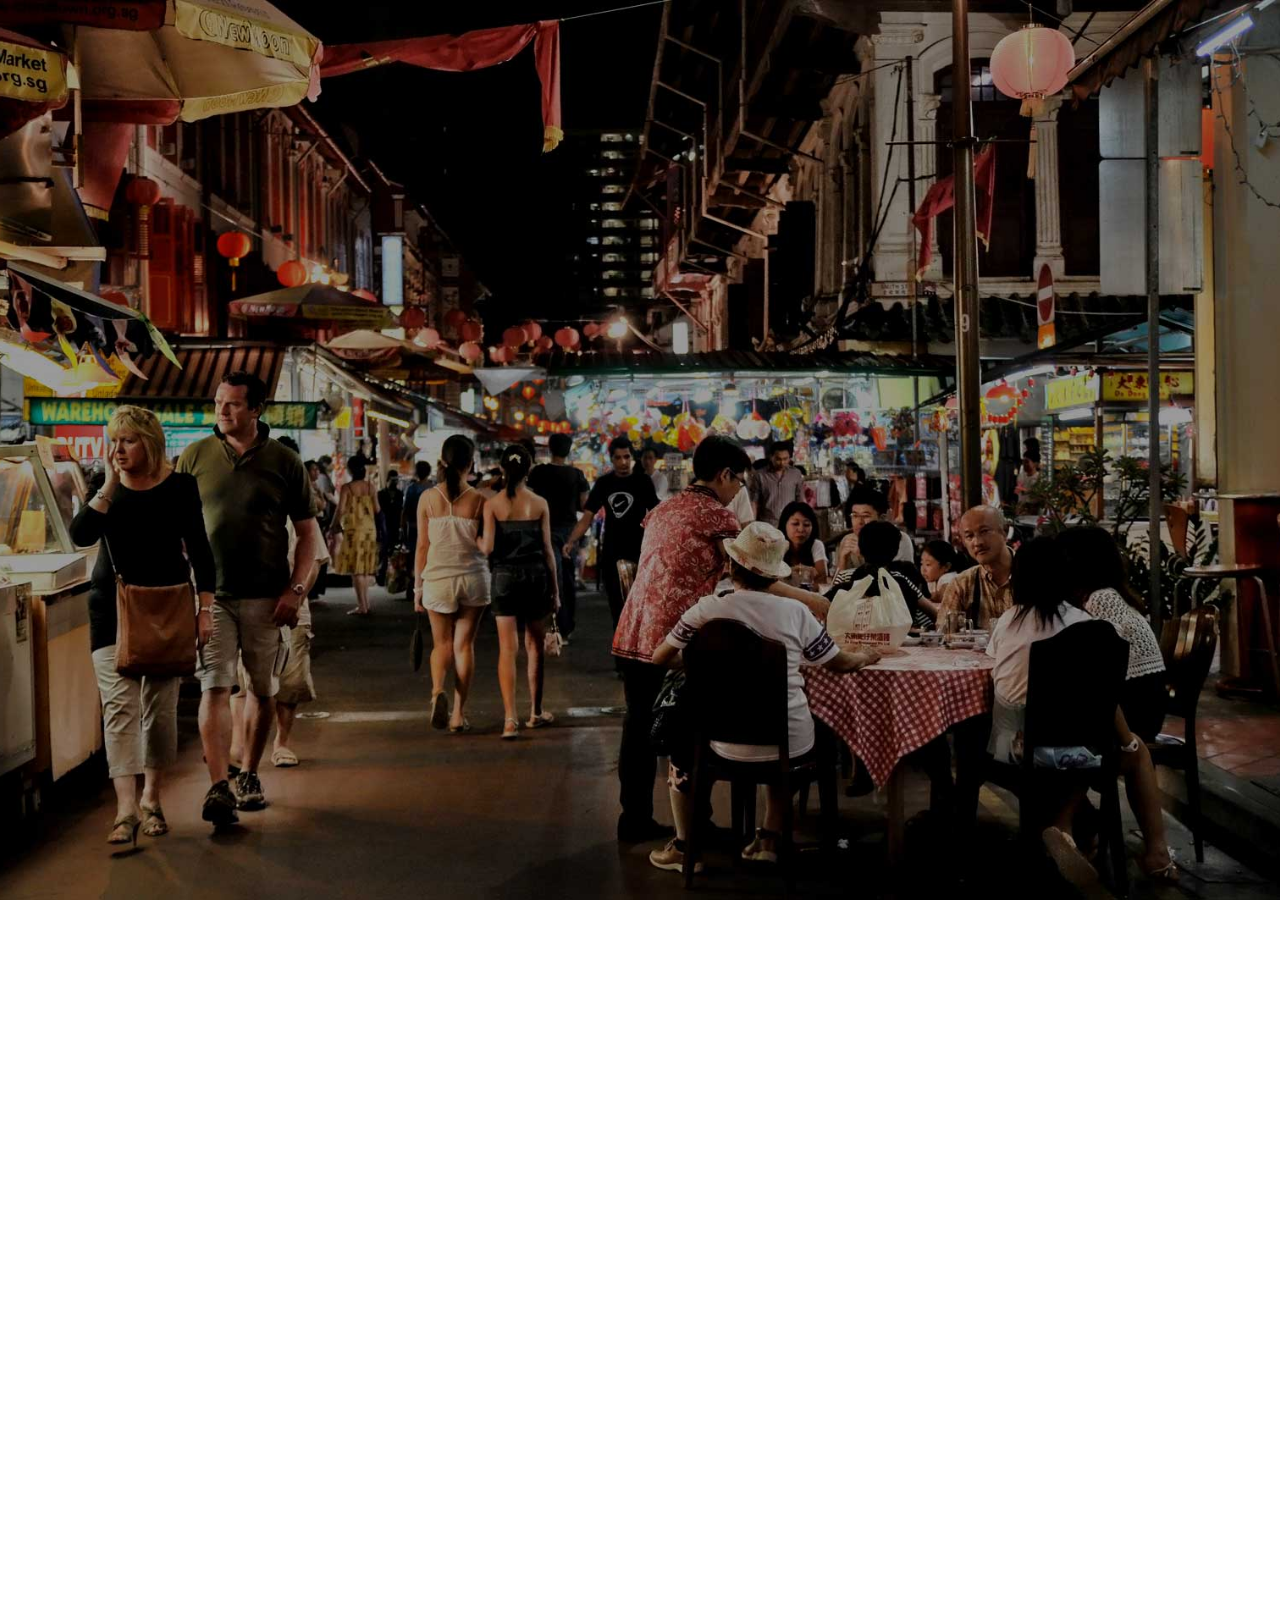
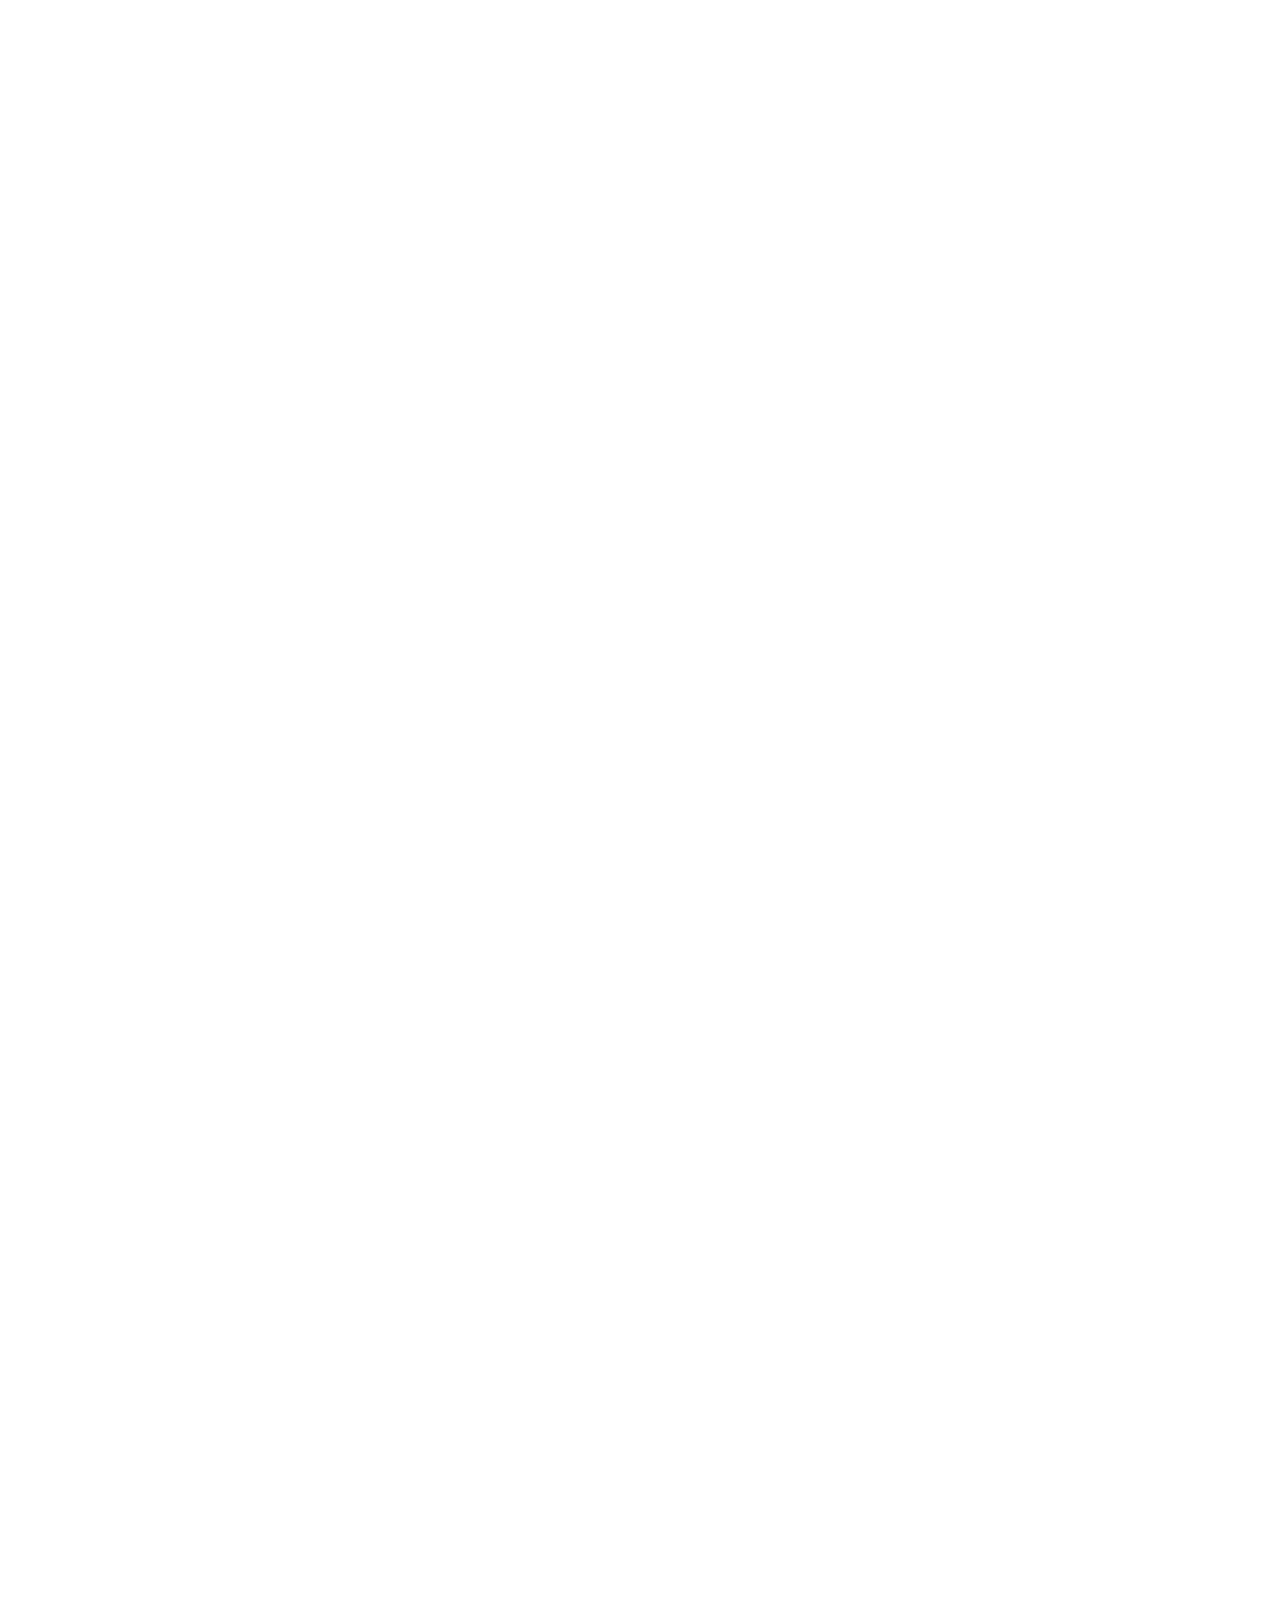
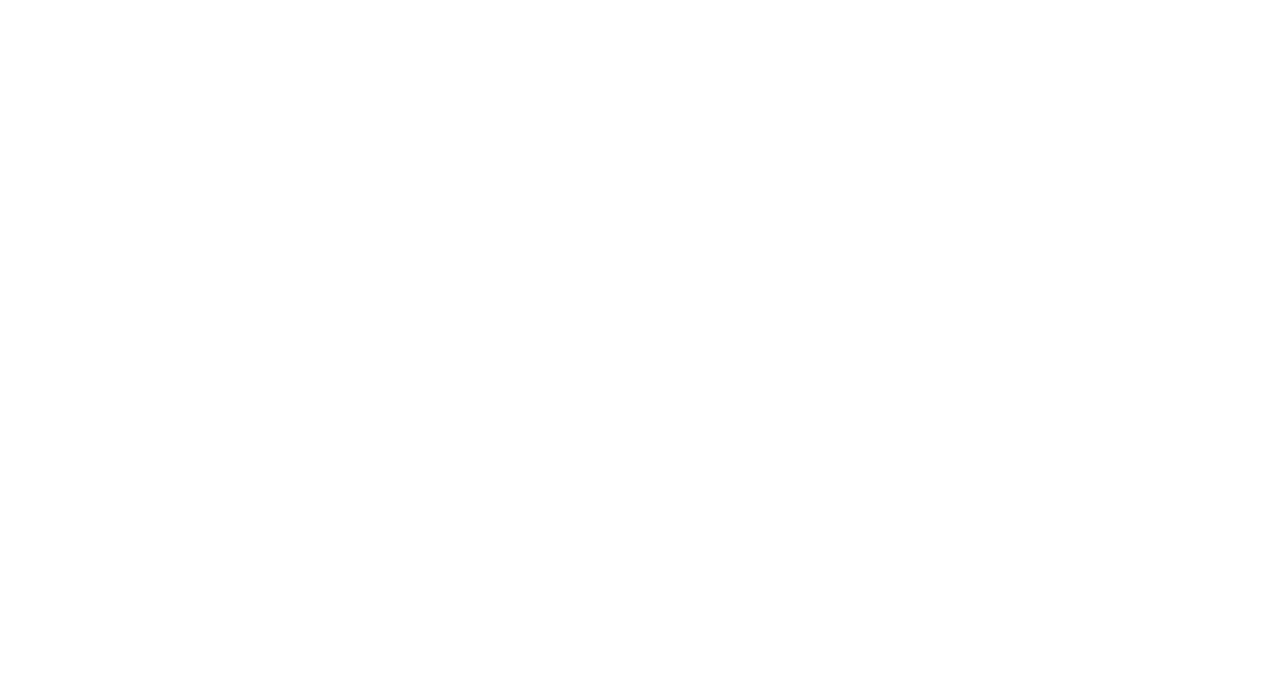
<file: homepage/index.html>
<!doctype html>

<html lang="en">

	<head>
	  <meta charset="utf-8">

	  <title>Mass Effect</title>
	  <meta name="description" content="Mass Effect">
	  <meta name="author" content="SitePoint">

	  <link rel="stylesheet" href="../css/master.css">
	  <script src="../js/jquery.js"></script>


	  <script src="../js/parallax.js"></script>

	  <!--[if lt IE 9]>
	  <script src="http://html5shiv.googlecode.com/svn/trunk/html5.js"></script>
	  <![endif]-->
	</head>

	<body>
	
		<div id="wrapper">
			<section id="main" class="full-bg" data-parallax-speed="4"></section>

			<section class="info-spread" ></section>

			<section id="roof"  class="full-bg" data-parallax-speed="4"></section>

			<section class="info-spread"></section>

			<section id="laugh" class="full-bg" data-parallax-speed="4"></section>

			<section class="info-spread"></section>


			<script type="text/javascript">
				$(document).ready (function () {
					var merp = new ParallaxScroll();
				});
			</script>
		</div>
	</body>
</html>
</file>
<file: css/master.css>
@font-face {
  font-family: dinBlack;
  src: url(../font/dinBlack.ttf); }
*,
*:before,
*:after {
  -webkit-box-sizing: border-box;
  -moz-box-sizing: border-box;
  box-sizing: border-box; }

p,
body,
html,
ul {
  margin: 0;
  padding: 0; }

body,
html {
  height: 100%;
  min-width: 960px;
  font-family: "HelveticaNeue-Light", "Helvetica Neue Light", "Helvetica Neue", Helvetica, Arial, "Lucida Grande", sans-serif; }

header {
  background-color: black;
  left: 0;
  padding: 16px 18px;
  position: fixed;
  top: 0;
  width: 100%;
  min-width: 960px;
  z-index: 10; }

nav {
  color: white;
  margin: 0 auto; }

.home {
  background-image: url(../img/me-logo.png);
  background-size: 28px 29px;
  background-repeat: no-repeat;
  background-position: bottom left;
  color: white;
  display: inline-block;
  float: left;
  font-weight: 700;
  font-size: 13px;
  height: 28px;
  letter-spacing: 2px;
  line-height: 28px;
  padding-left: 38px;
  text-decoration: none;
  text-transform: uppercase; }

.main-nav {
  float: right;
  list-style: none; }

.nav-link {
  float: left;
  font-size: 10px;
  padding-left: 30px;
  letter-spacing: 2px;
  line-height: 28px;
  position: relative;
  text-transform: uppercase; }
  .nav-link:before {
    border-radius: 50%;
    border: 2px solid gray;
    content: "";
    height: 9px;
    left: 11px;
    margin-top: -5px;
    position: absolute;
    top: 50%;
    width: 9px; }
  .nav-link:first-child:before {
    content: none; }
  .nav-link a {
    color: white;
    text-decoration: none; }

.main-hero {
  background-image: url(../img/hero.png);
  background-size: cover;
  background-position: 50% 50%;
  height: 100%;
  width: 100%; }

#equipment {
  background-image: url(../img/equipment.jpg);
  background-size: cover;
  background-position: 50% 50%;
  background-attachment: fixed;
  height: 50%;
  width: 100%;
  min-height: 500px; }

#events {
  background-image: url(../img/events.jpg);
  background-size: cover;
  background-position: 50% 50%;
  height: 100%;
  width: 100%;
  position: relative; }

#wrapper {
  height: 100%;
  width: 100%; }

#next-event {
  border: 10px solid white;
  border-bottom: 0;
  display: block;
  position: absolute;
  top: 50%;
  margin-top: -250px;
  left: 50%;
  margin-left: -45%; }
  #next-event .event-info {
    width: 380px;
    height: 380px;
    background-color: rgba(0, 0, 0, 0.1);
    position: relative;
    padding-top: 45px; }
  #next-event .event-details {
    height: 110px;
    display: block;
    background-color: white;
    padding: 35px; }
  #next-event h2 {
    font-size: 30px;
    color: black;
    text-transform: uppercase;
    text-align: center; }
  #next-event .date-container {
    text-align: center;
    margin-top: 50px; }
  #next-event .month {
    font-size: 14px;
    color: #b11a1a;
    font-weight: bold;
    line-height: 1;
    text-transform: uppercase; }
  #next-event .day {
    font-size: 160px;
    color: #b11a1a;
    font-weight: bold;
    line-height: 120px; }
  #next-event .title {
    font-size: 12px;
    font-weight: bold;
    text-align: center; }
  #next-event .time {
    font-size: 12px;
    text-align: center; }

.player {
  background-color: #f2f2f2;
  bottom: 0px;
  box-shadow: 0px -7px 0px rgba(0, 0, 0, 0.11);
  position: fixed;
  height: auto;
  min-width: 960px;
  width: 100%; }

.audio-player-body {
  height: 60px; }

.playlist {
  width: 100%;
  height: 0;
  overflow: hidden;
  display: block;
  padding: 0;
  margin: 0;
  -webkit-transition: height 0.2s ease-out;
  -moz-transition: height 0.2s ease-out;
  transition: height 0.2s ease-out;
  list-style: none; }
  .playlist .song {
    width: 100%;
    height: 75px;
    background-color: black;
    display: block;
    padding: 0 50px 0 85px;
    font-size: 16px;
    letter-spacing: 1px;
    margin: 0;
    cursor: pointer;
    border-bottom: 1px solid black;
    background-color: black;
    background-image: -webkit-linear-gradient(black, #121212);
    background-image: linear-gradient(black, #121212);
    border-top: 1px solid #333333; }
    .playlist .song:first-child {
      border-top: 0; }
    .playlist .song p {
      padding: 0;
      line-height: 75px;
      color: white;
      margin: 0;
      float: left; }
    .playlist .song .duration {
      float: right; }
  .playlist.visible {
    height: 300px;
    -webkit-transition: height 0.2s ease-out;
    -moz-transition: height 0.2s ease-out;
    transition: height 0.2s ease-out; }

.left-controls {
  border-right: 1px solid #e0e0e0;
  box-shadow: inset 0px 1px 0px white;
  float: left;
  padding: 7px;
  height: 100%;
  width: 152px; }

.btn {
  background-color: white;
  box-shadow: 0px 1px 1px 0px rgba(0, 0, 0, 0.4);
  cursor: pointer;
  float: left;
  height: 100%;
  background-position: center;
  background-repeat: no-repeat;
  font-weight: bold; }

.toggle-play {
  width: 83px; }

.volume,
.prev,
.next {
  float: left;
  margin-left: 8px;
  width: 46px; }

.next {
  background-image: url("../img/next.png");
  background-size: 9px 16px; }

.prev {
  background-image: url("../img/previous.png");
  background-size: 9px 16px; }

.volume {
  background-image: url("../img/volume_full.png");
  background-size: 18px 16px; }
  .volume.low {
    background-image: url("../img/volume_low.png");
    background-size: 18px 16px; }
  .volume.mute {
    background-image: url("../img/mute.png");
    background-size: 18px 16px; }

.play {
  background-size: 11px 18px;
  background-image: url("../img/play.png"); }
  .play.paused {
    background-position: center;
    background-image: url("../img/pause.png"); }

.list {
  margin-left: 8px;
  width: 120px;
  font-size: 10px;
  text-transform: uppercase;
  line-height: 46px;
  text-align: center;
  letter-spacing: 1px; }
  .list span {
    height: 10px;
    width: 16px;
    display: inline-block;
    background-image: url("../img/expand.png");
    background-size: 16px 10px;
    background-position: center;
    background-repeat: no-repeat;
    margin-left: 5px; }

.right-controls {
  border-left: 1px solid white;
  box-shadow: inset 0px 1px 0px white;
  float: right;
  padding: 7px 0px;
  height: 100%;
  width: 243px; }

.progress {
  height: 100%;
  box-shadow: inset 0px 1px 0px white, inset 1px 0px 0px white;
  border-right: 1px solid #e0e0e0;
  float: left;
  padding: 7px;
  width: calc(100% - 243px - 152px);
  color: black;
  font-size: 10px;
  font-weight: bold;
  letter-spacing: 1px;
  line-height: 46px;
  position: relative;
  cursor: default;
  -webkit-user-select: none;
  -moz-user-select: none;
  -ms-user-select: none;
  user-select: none; }
  .progress p {
    margin: 0;
    cursor: default; }
  .progress .timestamp {
    float: right;
    text-transform: uppercase;
    padding-right: 12px;
    white-space: nowrap; }
  .progress .title {
    float: left;
    padding-left: 20px;
    text-transform: uppercase;
    white-space: nowrap; }

.progress-inner {
  height: 100%;
  position: absolute;
  top: 0;
  left: 0;
  width: 100%;
  padding: 7px;
  cursor: default; }

.progress-slider {
  width: 10%;
  height: 100%;
  color: white;
  overflow: hidden;
  background-color: black; }
  .progress-slider .progress-inner {
    width: 100%;
    height: 100%;
    position: relative;
    padding: 0; }
    .progress-slider .progress-inner .timestamp {
      float: right; }
    .progress-slider .progress-inner .title {
      float: left; }

.full-bg {
  height: 100%;
  width: 100%;
  background-size: cover;
  background-attachment: fixed;
  background-position: 50% 0; }

.info-spread {
  width: 100%;
  height: 400px; }

#main {
  background-image: url(../img/home_page_main_hero.jpg); }

#roof {
  background-image: url(../img/home_page_roof_hero.jpg); }

#laugh {
  background-image: url(../img/home_page_smile_hero.jpg); }
</file>
